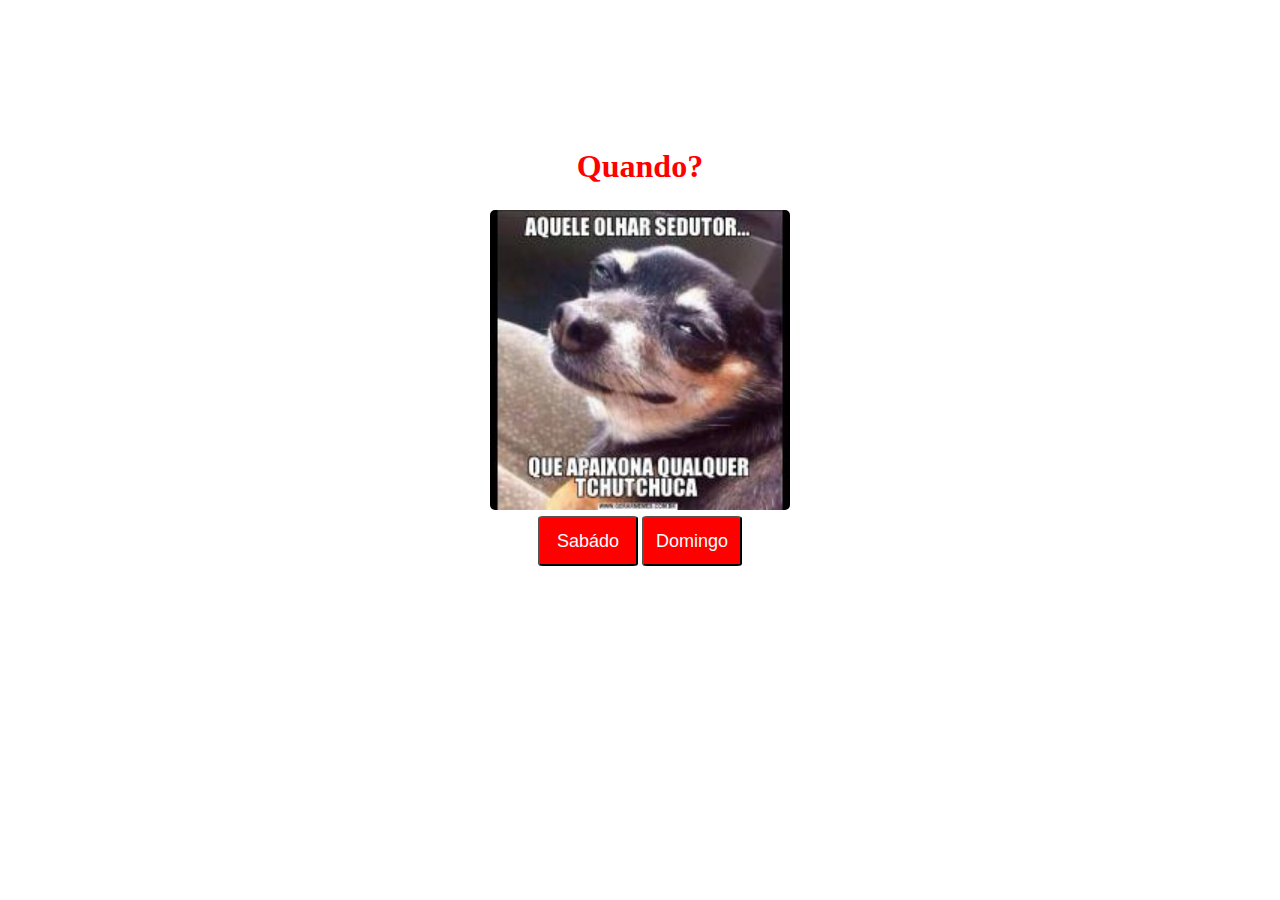
<file: index2.html>
<!DOCTYPE html>
<html lang="en">
<head>
    <meta charset="UTF-8">
    <meta name="viewport" content="width=device-width, initial-scale=1.0">
    <title>Dia</title>
    <link rel="stylesheet" href="./style.css">
</head>
<body>
    <div class="h1">
        <h1> Quando?</h1>
    </div>
<div class="cachorro">
    <img src="sedutor2.jpg" alt="sedutor2">
</div>

<div class="b4">
    <a href="./index3.html">
        <button>
            Sabádo
        </button>
    </a>
    <a href="./index3.html">
        <button>
            Domingo
        </button>
    </a>
</div>

</body>
</html>
</file>
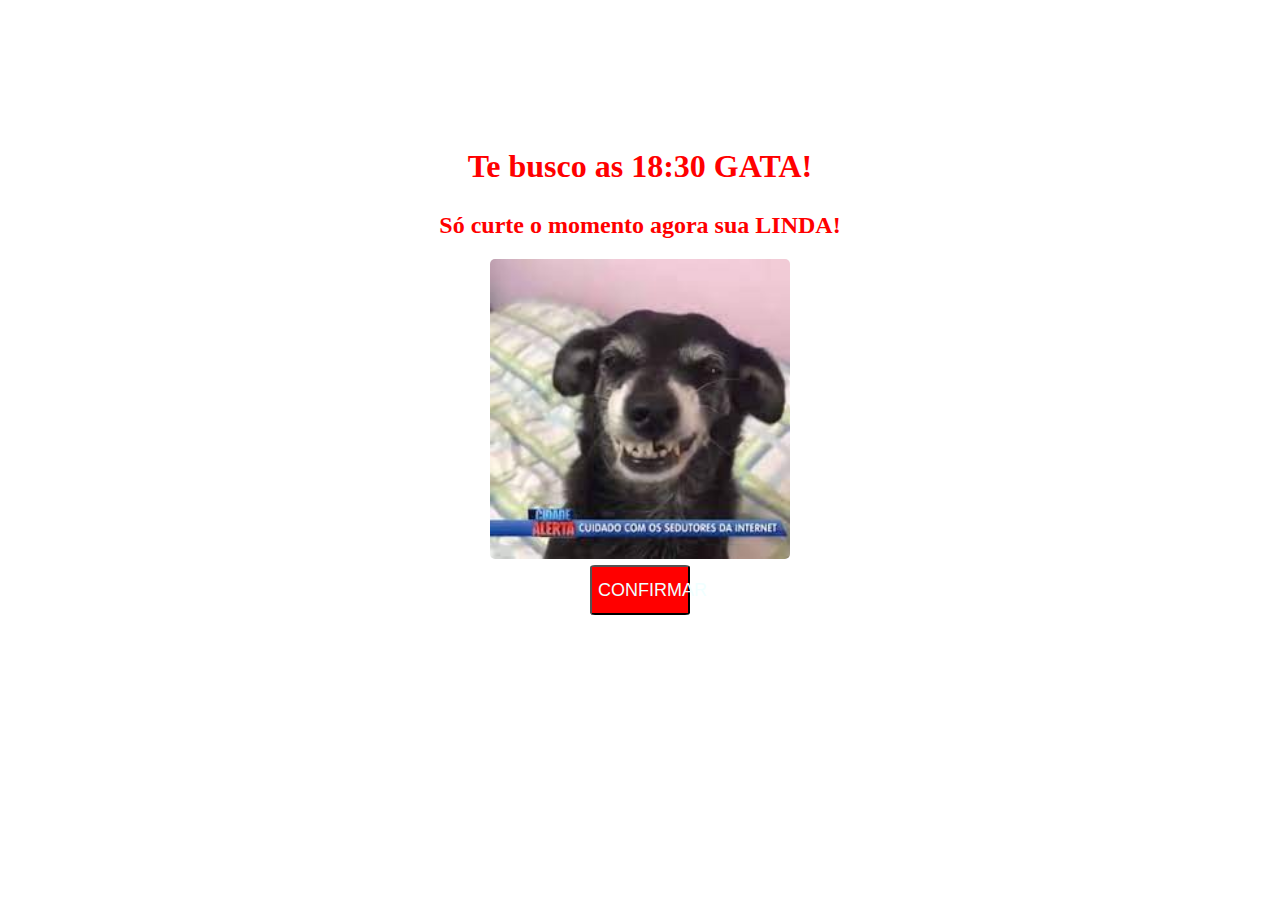
<file: index3.html>
<!DOCTYPE html>
<html lang="en">
<head>
    <meta charset="UTF-8">
    <meta name="viewport" content="width=device-width, initial-scale=1.0">
    <title>Hora do amor</title>
    <link rel="stylesheet" href="./style.css">
</head>
<body>
    <h1>
        Te busco as 18:30 GATA!
    </h1>
    <h2> Só curte o momento agora sua LINDA!</h2>

    <div class="final">
    <img src="sedutor3.jpg" alt="finalbb">
    </div>

    <div class="b4">
        <a href="https://youtu.be/dMCBBTAQ6WA?si=ZTMeoz6WYDAcrE_N">
        <button>
            CONFIRMAR
        </button>
    </a>
        
    </div>
</body>
</html>
</file>
<file: style.css>
body{
    background-color: white;
}

h1{
text-align: center;
margin-bottom: 2%;
padding-top: 10%;
color: red;
}

img{
    width: 300px;
    height: 300px;
    border-radius: 5px;
}
.sedutor{
    text-align: center;
}

a{text-decoration: none;
  color: white;
} 


button{border-radius: 5%;
    font-family: Impact, Haettenschweiler, 'Arial Narrow Bold', sans-serif;
    font-size: 10px;
    background-color: red;
    justify-content: center;
    width: 100px;
    height: 50px;
    font-size: large;
    color: azure;
}

button:hover{border-radius: 10%;
    font-family: Impact, Haettenschweiler, 'Arial Narrow Bold', sans-serif;
    font-size: 20px;
    background-color: red;
    justify-content: center;
    width: 110px;
    height: 70px; 

    }

    .botao{
        text-align: center;
    }
/*dia*/
.cachorro{
    text-align: center;
}

.b4{
    text-align: center;
    padding-top: 2px;
}

/*Hora do amor*/

h2{
    color: red;
    text-align: center;
    padding-top: 2px;
}

/*final*/

.final{
    text-align: center;
}
</file>
